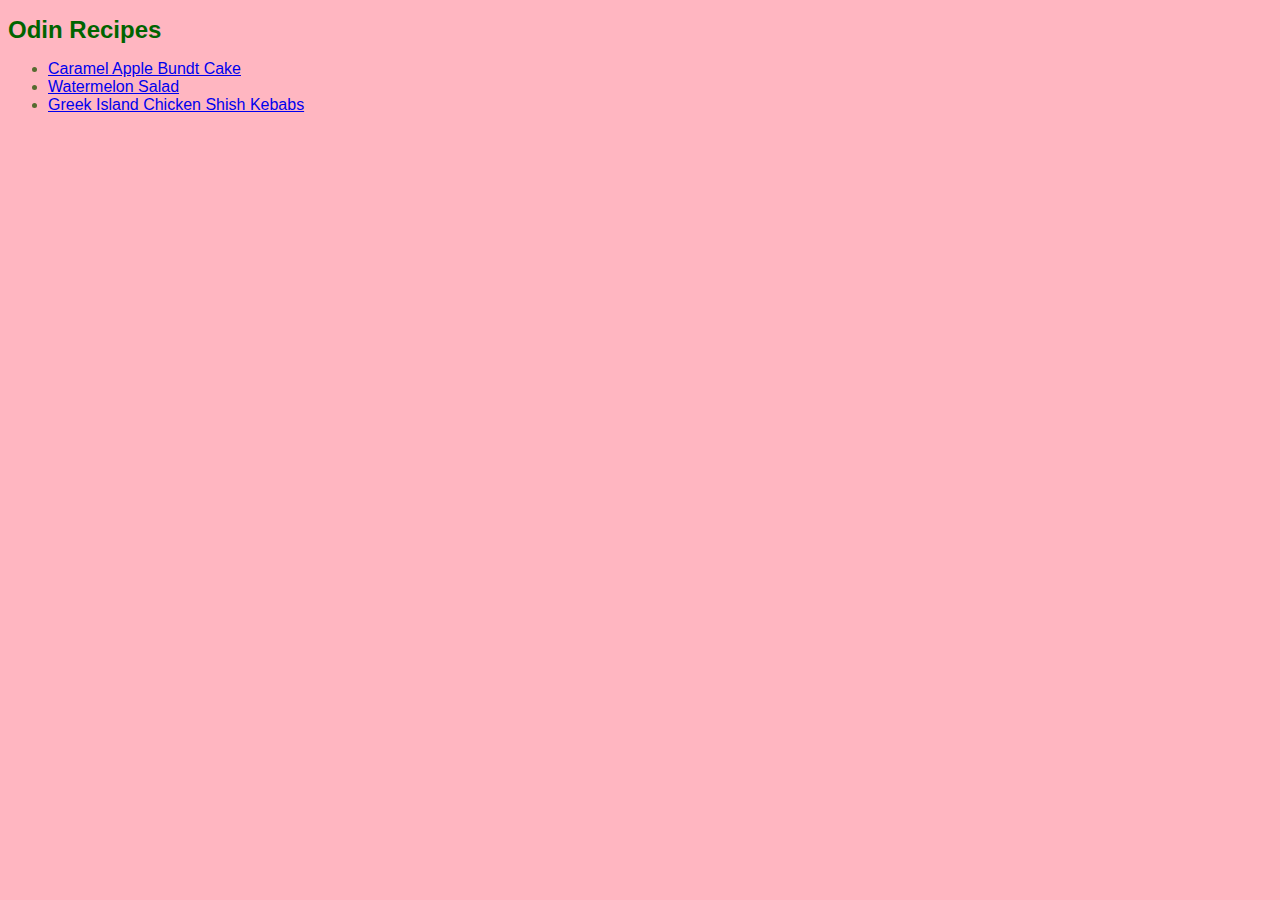
<file: index.html>
<!DOCTYPE html>
<html lang="en">
<head>
    <meta charset="UTF-8">
    <meta name="viewport" content="width=device-width, initial-scale=1.0">
    <title>Odin-Recipes</title>
    <link rel="stylesheet" href="style.css">
</head>
<body>
    <h1 class="heading">Odin Recipes</h1>
    <ul>
    <li class="list"><a href="recipes/caramelapplebundtcake.html">Caramel Apple Bundt Cake</a></li>
    <li class="list"><a href="recipes/watermelonsalad.html">Watermelon Salad</a></li>
    <li class="list"><a href="recipes/greekislandchickenshishkebabs.html">Greek Island Chicken Shish Kebabs</a></li>
    </ul>
</body>
</html>
</file>
<file: style.css>
* {
    background-color: lightpink;
}

.main.heading {
    color: darkgreen;
    font-size: 38px;
    font-weight: 800;
    font-family: Impact, "Haettenschweiler", 'Arial Narrow Bold', sans-serif
}

img {
    height: 500px;
    width: auto;
}

.list, .content{
    font-family: 'Lucida Sans', 'Lucida Sans Regular', 'Lucida Grande', 'Lucida Sans Unicode', "Geneva", Verdana, sans-serif;
    font-size: 16px;
    color: darkolivegreen;
}

.heading {
    color: darkgreen;
    font-size: 24px;
    font-weight: 600;
    font-family: Impact, "Haettenschweiler", 'Arial Narrow Bold', sans-serif
}

.element {
    color:darkgreen;
    font-size: 18px;
    font-weight: 600;
    font-family: Impact, "Haettenschweiler", 'Arial Narrow Bold', sans-serif

}
</file>
